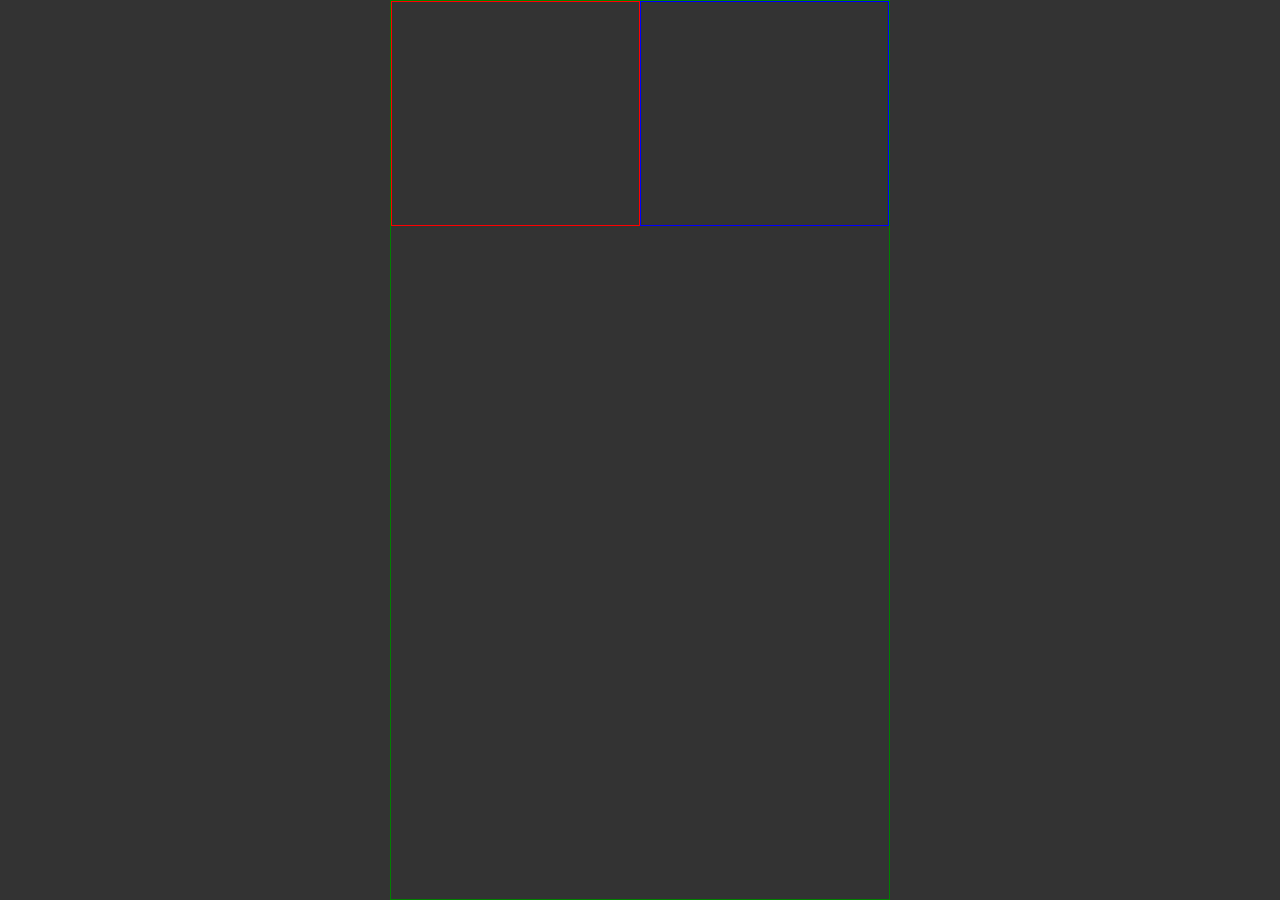
<file: index.html>
<!DOCTYPE html>
<html lang="en">
<head>
    <meta charset="UTF-8">
    <meta name="viewport" content="width=device-width, initial-scale=1.0">
    <title>Week 3 Homework 1</title>
    <link rel="stylesheet" href="styles.css" type="text/css">
</head>
<body>
    <!--* Nice everything is formatted great here! -->
    <div class="container">
        <div class="box"></div>
        <div class="box"></div>
    </div>
</body>
</html>
</file>
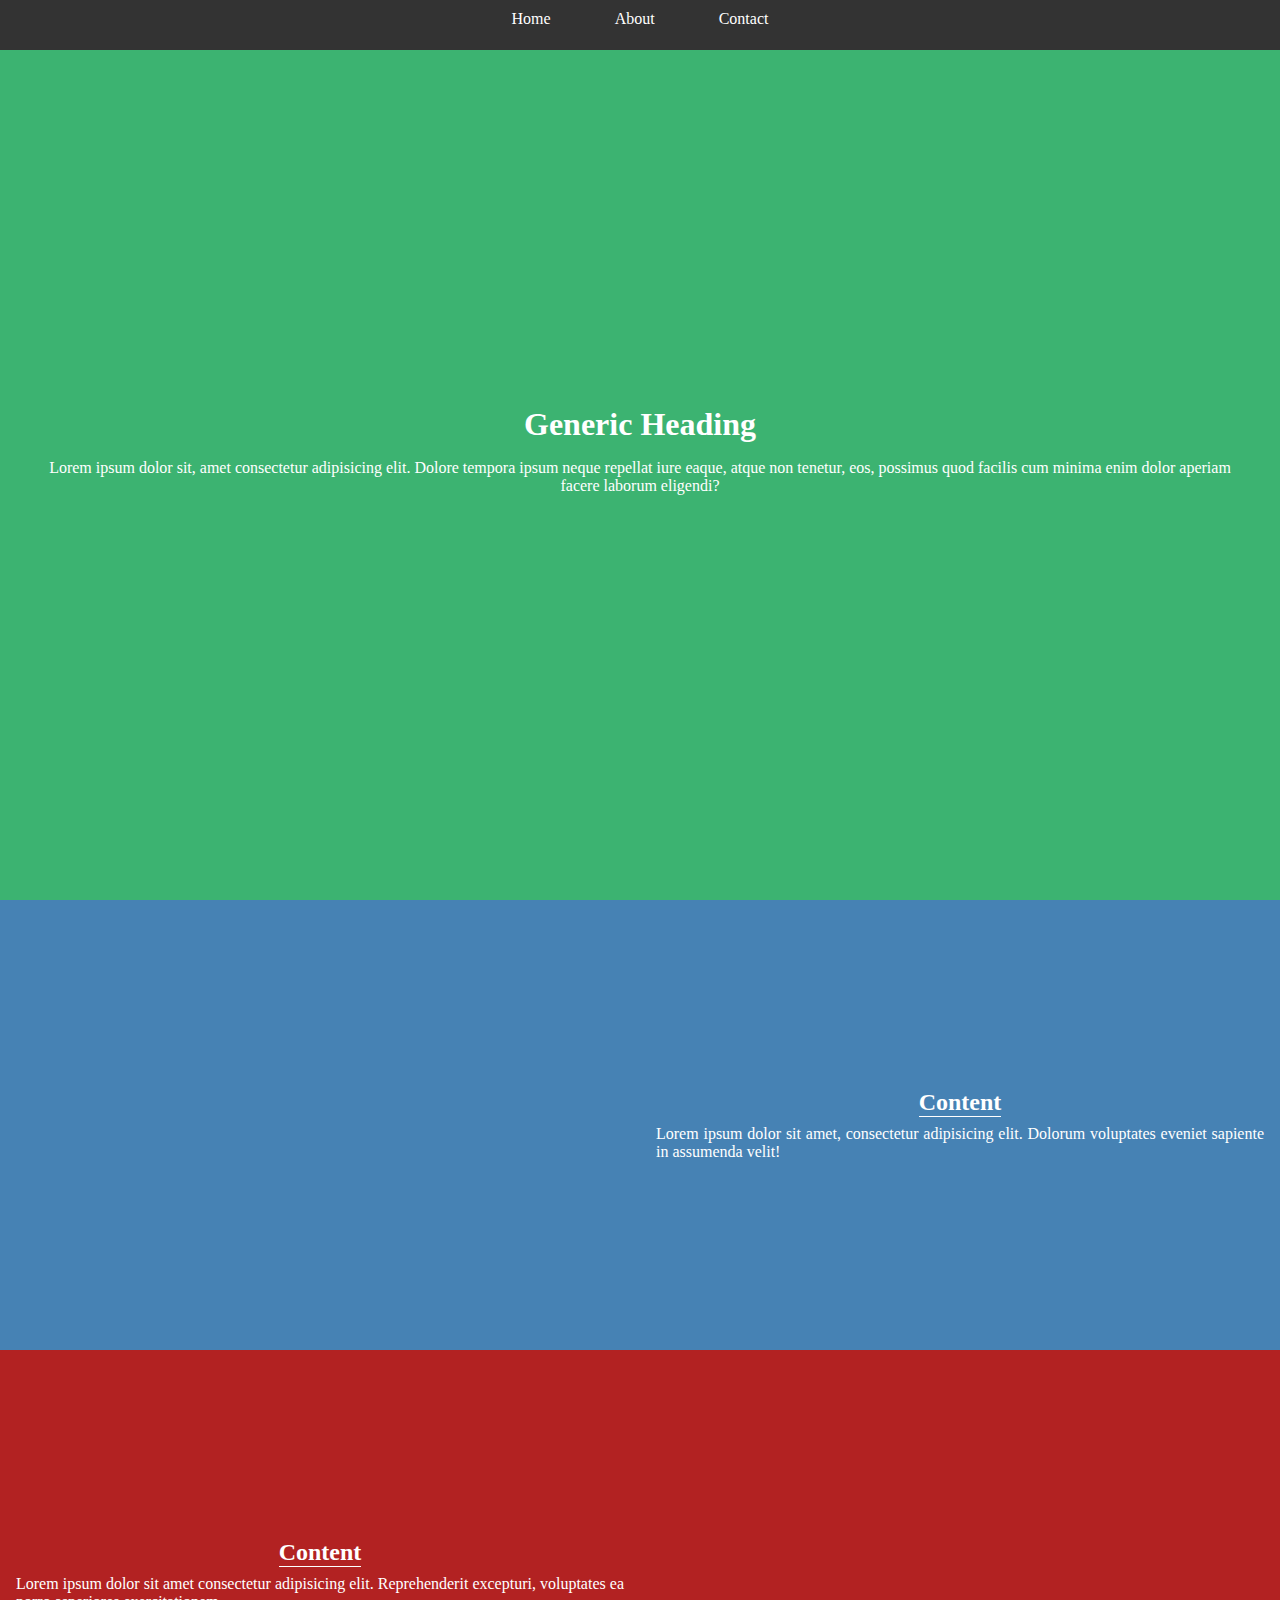
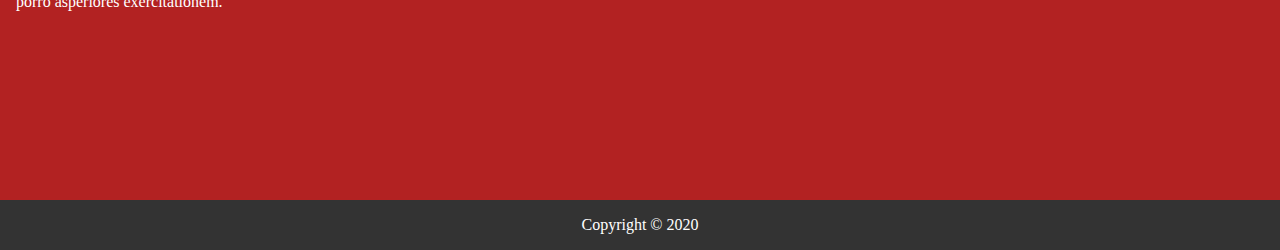
<file: flex.html>
<!DOCTYPE html>
<html lang="en">
<head>
    <meta charset="UTF-8">
    <meta name="viewport" content="width=device-width, initial-scale=1.0">
    <title>Document</title>
    <link rel="stylesheet" href="flex.css" type="text/css">
</head>
<body>
    <nav>
        <ul>
            <li>Home</li>
            <li>About</li>
            <li>Contact</li>
        </ul>
    </nav>

    <section id="showcase">
        <h1>Generic Heading</h1>
        <p>
            Lorem ipsum dolor sit, amet consectetur adipisicing elit. Dolore tempora
            ipsum neque repellat iure eaque, atque non tenetur, eos, possimus quod
            facilis cum minima enim dolor aperiam facere laborum eligendi?
        </p>
    </section>

    <section class="info info-1">
        <div class="img"></div>
        <div class="content">
            <h2>Content</h2>
            <p>
                Lorem ipsum dolor sit amet, consectetur adipisicing elit. Dolorum
                voluptates eveniet sapiente in assumenda velit!
            </p>
        </div>
        
    </section>
    <section class="info info-2">
        <div class="content">
            <h2>Content</h2>
            <p>
                Lorem ipsum dolor sit amet consectetur adipisicing elit. Reprehenderit
                excepturi, voluptates ea porro asperiores exercitationem.
            </p>
        </div>

        <div class="img"></div>
    </section>

    <footer>
        <p>Copyright &copy; 2020</p>
    </footer>
</body>
</html>
</file>
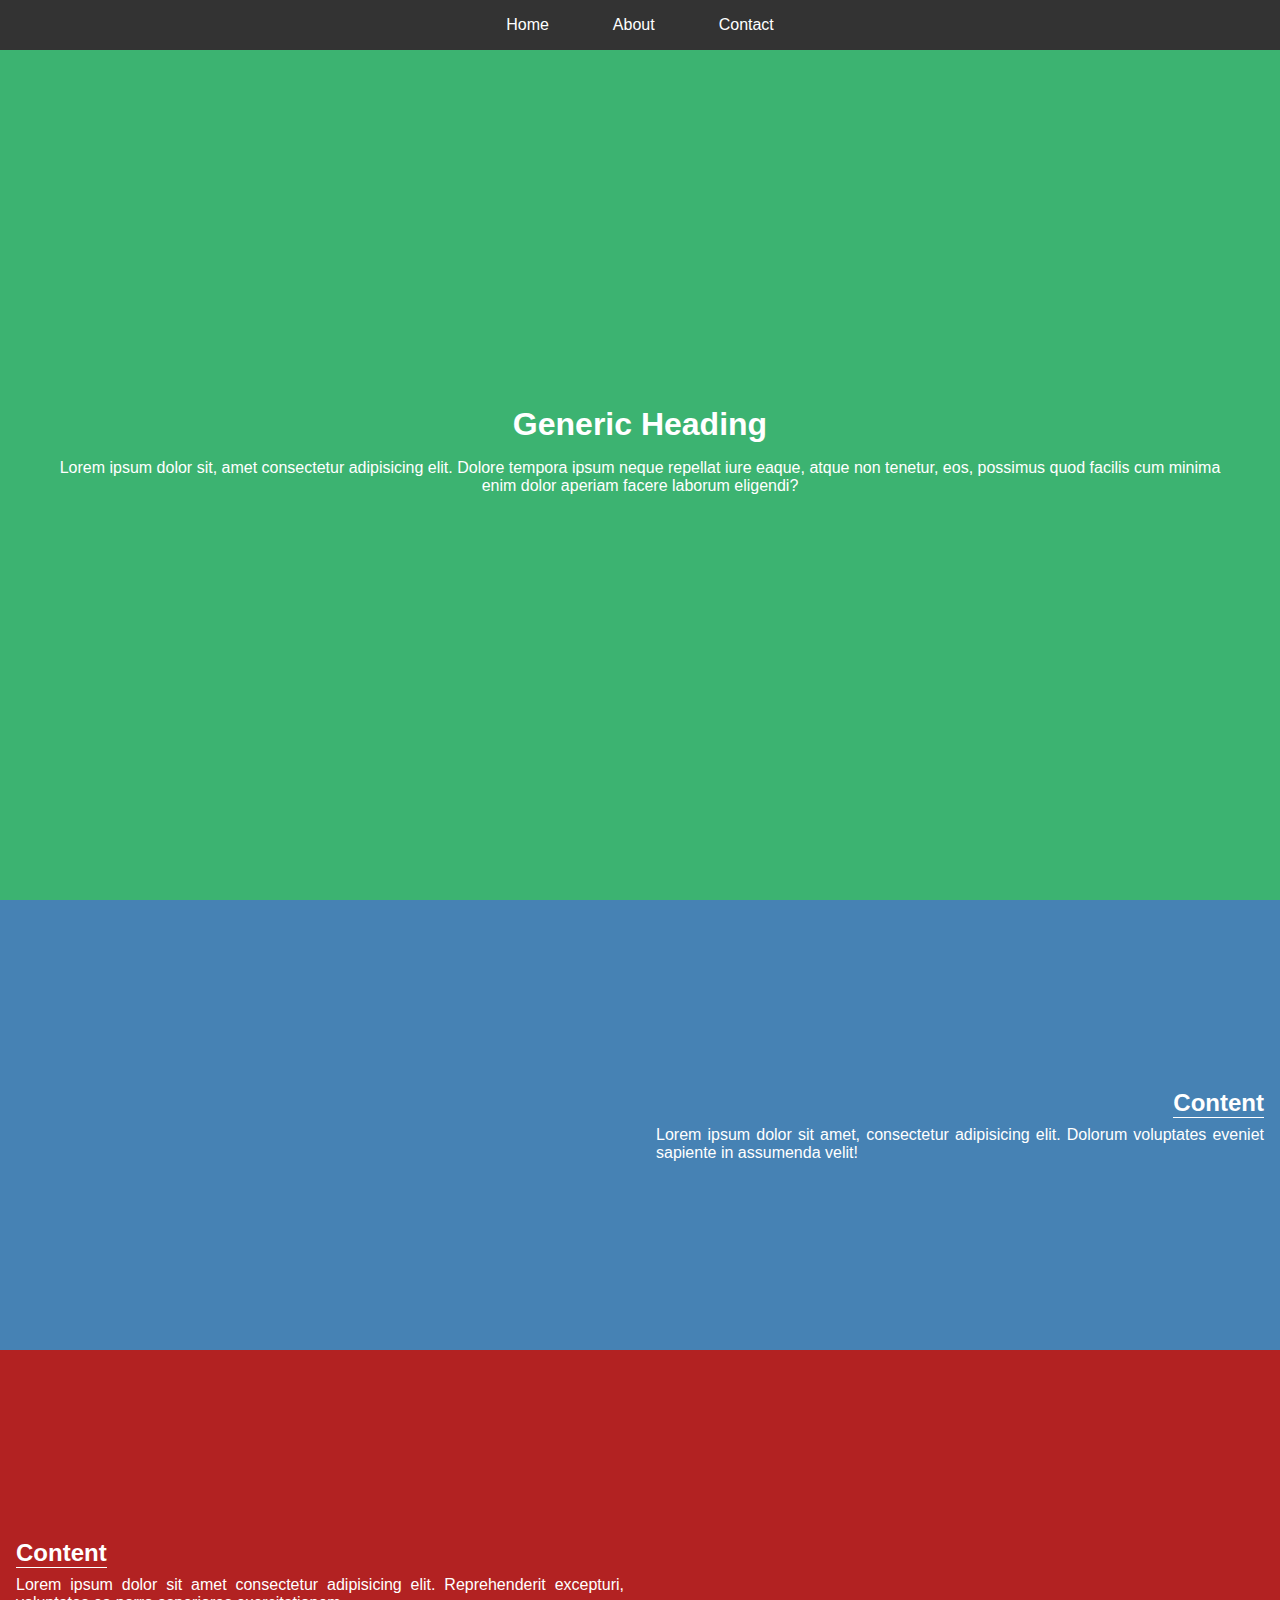
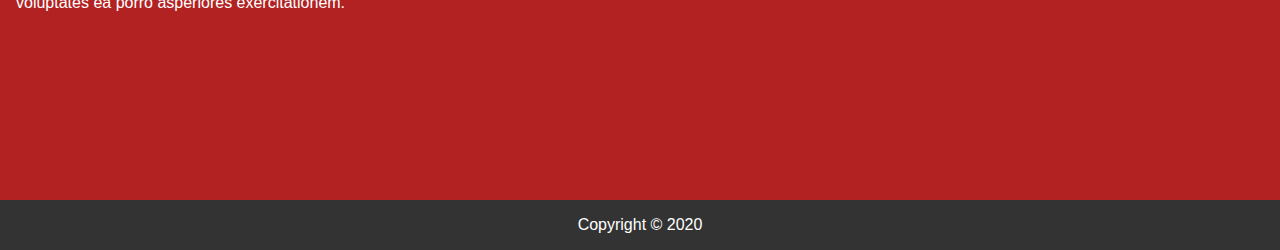
<file: harcourt_solution/flex.html>
<!DOCTYPE html>
<html lang="en">
	<head>
		<meta charset="UTF-8" />
		<meta name="viewport" content="width=device-width, initial-scale=1.0" />
		<link rel="stylesheet" href="flex.css">
		<title>Document</title>
	</head>
	<body>
		<nav>
			<ul>
				<li>Home</li>
				<li>About</li>
				<li>Contact</li>
			</ul>
		</nav>

		<section id="showcase">
			<h1>Generic Heading</h1>
			<p>
				Lorem ipsum dolor sit, amet consectetur adipisicing elit. Dolore tempora
				ipsum neque repellat iure eaque, atque non tenetur, eos, possimus quod
				facilis cum minima enim dolor aperiam facere laborum eligendi?
			</p>
		</section>

		<section class="info info-1">
			<div class="img"></div>

			<div class="content">
				<h2>Content</h2>
				<p>
					Lorem ipsum dolor sit amet, consectetur adipisicing elit. Dolorum
					voluptates eveniet sapiente in assumenda velit!
				</p>
			</div>
		</section>

		<section class="info info-2">
			<div class="content">
				<h2>Content</h2>
				<p>
					Lorem ipsum dolor sit amet consectetur adipisicing elit. Reprehenderit
					excepturi, voluptates ea porro asperiores exercitationem.
				</p>
			</div>

			<div class="img"></div>
		</section>
		
		<footer>
			<p>Copyright &copy; 2020</p>
		</footer>
	</body>
</html>
</file>
<file: styles.css>
* {
	margin: 0;
	padding: 0;
	box-sizing: border-box; /** Nice, I pretty much always apply this myself. */
}

body {
	/** Nice, glad to see you applied all of these to the body! I do the same myself. */
	/* background-color: #333; */
	background: #333; /*? We can just specify background instead of background-color, however its probably better be more explicit as you have with background-color, just want to note you can use either one. */
	color: #fff;
	font-family: sans-serif;
}

.container {
	max-width: 500px;
	height: 100vh;
	/* margin: auto; */
	margin: 0 auto; /*! We want to apply margin auto only on the x-axis and not the y-axis per se. If we specify only margin: auto; then ;margin auto is being applied to both the x and the y axis. */
	border: 1px solid green;
	display: flex; /*? Just using this for the flex example */
	flex-wrap: wrap; /*? We need this to get the blue box to wrap over to the next line when we set the width to 100% */
	align-content: flex-start; /*? We need this to align both our columns to the top of the box. I don't think I covered this in class so let me talk about align-content real quick, and yes it is different from align-items. In short align-items is for single line flex boxes and align-content is for multi line flex boxes. Also align-items will not do anything for multi-line flex boxes and align-content will not do anything for single-line flex boxes. Also you can demo this by changing align-content to align-items and viewing the boxes above and below 500px to see the difference. You can read more about this here ---> https://stackoverflow.com/questions/27539262/whats-the-difference-between-align-content-and-align-items */
}

.box {
	height: 25%;
	/* width: 245px; */ /*? With widths and heights if you can set a percentage width, to make it a little more responsive. */
	/* width: 49%; */ /*? Notice that we can't use 50% here, if we do the "box" will wrap onto the next line. */
	/* display: inline-block; */ /*? Notice that with display inline block we have an un removable space between the red and blue boxes. We can fix this with display flex, the only reason I didn't have anyone do it for this homework assignment is that we had not cover it yet. I'm going to add the code in so you can see how that works. You can read more about this here ---> https://stackoverflow.com/questions/19038799/why-is-there-an-unexplainable-gap-between-these-inline-block-div-elements */
	width: 50%; /*? We can set it to 50% instead of 49% with flex box */
}

/*! Remember that media queries are applied in the order they appear, though we are not overwriting the width of the box class so there are no ill-effects, its best practice to do you media queries last so that you never have to worry about it. */
/* @media (max-width: 500px) {
	.box {
		width: 100%;
	}
} */

/*! Just to show that there are multiple ways to accomplish this so I added some extra examples below. Check them out. I also added in some nested selectors. I like to be as specific as possible with my selectors (personal preference) what you have done here is great, just something to consider. */
.box:first-child {
	border: 1px solid red;
}

/* .container .box:nth-child(1) {
    border: 1px solid red;
} */

/* .container .box:nth-child(odd) {
    border: 1px solid red;
} */

.box:last-child {
	border: 1px solid blue;
}

/* .container .box:nth-child(2) {
	border: 1px solid blue;
} */

/* .container .box:nth-child(even) {
	border: 1px solid blue;
} */

@media (max-width: 500px) {
	.box {
		width: 100%;
	}
}
</file>
<file: flex.css>
* {
    margin: 0;
    padding: 0;
    box-sizing: border-box;
}

body {
    font-style: sans-serif;
}

nav {
    height: 50px;
    width: 100%;
    background-color: #333;
    color: white;
    position: fixed;
    display: flex;
    flex-direction: row;
    align-items: center;
    justify-content: center;
    top: 0;
    left: 0;
}

nav ul {
    list-style: none;
    display: flex;
    height: 100px;
    width: auto;
    align-items: center;
    justify-content: center;
}

nav ul li {
    height: 30px;
    padding: 0 2rem;    
}

#showcase {
    height: 100vh;
    width: 100%;
    display: flex;
    flex-direction: column;
    align-items: center;
    justify-content: center;
    padding: 0 3rem;
    text-align: center;
    background-color: mediumseagreen;
    color: white;
}

#showcase h1 {
    margin-bottom: 1rem;
}

.info {
    display: flex;
    flex-direction: row;
    /* justify-content: center; */
    /* align-items: center; */
    height: 50vh;
    width: 100%;
    color: white;
}

.img, .content {
    width: 50%;
    height: 100%;
}

.content {
    display: flex;
    flex-direction: column;
    padding: 1rem;
    align-items: center;
    justify-content: center;
    text-align: justify;
}

.content h2 {
    margin-bottom: 0.5rem;
    border-bottom: 1px solid white;
    /* border-style: solid;
    border-color: white; */
}

.info-1 {
    background: steelblue;
    align-content: flex-end;    
}

.info-1 .img {
    display: flex;
    background-image: url("https://images.unsplash.com/photo-1518791841217-8f162f1e1131?ixlib=rb-1.2.1&ixid=eyJhcHBfaWQiOjEyMDd9&auto=format&fit=crop&w=1350&q=80");
    background-repeat: no-repeat;
    background-size: 100% 100%;
    background-position: center;
    height: 50vh;
    width: 50%;
}

.info-2 {
    background: firebrick;
    align-content: flex-start;
}

.info-2 .img { 
    display: flex;
    background-image: url("https://images.unsplash.com/photo-1477884213360-7e9d7dcc1e48?ixlib=rb-1.2.1&ixid=eyJhcHBfaWQiOjEyMDd9&auto=format&fit=crop&w=1350&q=80");
    background-repeat: no-repeat;
    background-size: 100% 100%;
    background-position: center;
    height: 50vh;
    width: 50%;    
}

footer {
    height: 50px;
    width: 100%;
    background-color: #333;
    color: white;
    display: flex;
    align-items: center;
    justify-content: center;
    top: 0;
    left: 0;
}

@media (max-width: 500px) {
    .info {
        display: flex;
        flex-direction: column;
        width: 100vh;
        flex: 100%;
    }
}

@media (max-width: 500px) {
    .info-1 .img, .info-2 .img, .content {
        display: flex;
        align-items: center;
        text-align: center;
        width: 100%;
        height: 20vh;
        flex-direction: column;
        background-size: 100% 100%;
    }
}

@media (max-width: 500px) {
    .info-1 {
        display: flex;
        flex-direction: column;
        width: 100%;
        height: auto;
    }
}

@media (max-width: 500px) {
    .info-2 {
        display: flex;
        flex-direction: column-reverse;
        width: 100%;
        height: auto;
    }
}
</file>
<file: harcourt_solution/flex.css>
/* General */
* {
	margin: 0;
	padding: 0;
	box-sizing: border-box;
}

body {
	font-family: sans-serif;
}

/* nav styles */
nav {
	height: 50px;
	width: 100%;
	background: #333;
	color: #fff;
	display: flex;
	justify-content: center;
	align-items: center;
	position: fixed;
}

nav ul {
	list-style: none;
	display: flex;
	height: 100%;
	justify-content: center;
	align-items: center;
}

nav ul li {
	padding: 0 2rem;
}

/* showcase */
#showcase {
	height: 100vh;
	width: 100%;
	display: flex;
	flex-direction: column;
	align-items: center;
	justify-content: center;
	padding: 0 3rem;
	text-align: center;
	background: mediumseagreen;
	color: white;
}

#showcase h1 {
	margin-bottom: 1rem;
}

/* info */
.info {
	display: flex;
	height: 50vh;
	width: 100%;
	color: white;
}

.info .img {
	flex-basis: 50%;
}

.info .content {
	flex-basis: 50%;
	display: flex;
	flex-direction: column;
	justify-content: center;
	padding: 1rem;
	text-align: justify;
}

.info .content h2 {
	border-bottom: 1px solid white;
	margin-bottom: 0.5rem;
}

/* info-1 & info-2 */
.info-1 {
	background: steelblue;
}

.info-1 .content {
	align-items: flex-end;
}

.info-1 .img {
	background: url('https://images.unsplash.com/photo-1518791841217-8f162f1e1131?ixlib=rb-1.2.1&ixid=eyJhcHBfaWQiOjEyMDd9&auto=format&fit=crop&w=1350&q=80');
	background-size: cover;
	background-position: center center;
	background-repeat: no-repeat;
}

.info-2 {
	background: firebrick;
}

.info-2 .content {
	align-items: flex-start;
}

.info-2 .img {
	background: url('https://images.unsplash.com/photo-1477884213360-7e9d7dcc1e48?ixlib=rb-1.2.1&ixid=eyJhcHBfaWQiOjEyMDd9&auto=format&fit=crop&w=1350&q=80');
	background-size: cover;
	background-position: center center;
	background-repeat: no-repeat;
}

/* footer */
footer {
	height: 50px;
	background: #333;
	color: white;
	display: flex;
	justify-content: center;
	align-items: center;
}

/* media queries */
@media (max-width: 500px) {
	.info {
		flex-direction: column;
	}

	.info .content {
		align-items: center;
		text-align: center;
	}

	.info-2 {
		flex-direction: column-reverse;
	}
}
</file>
